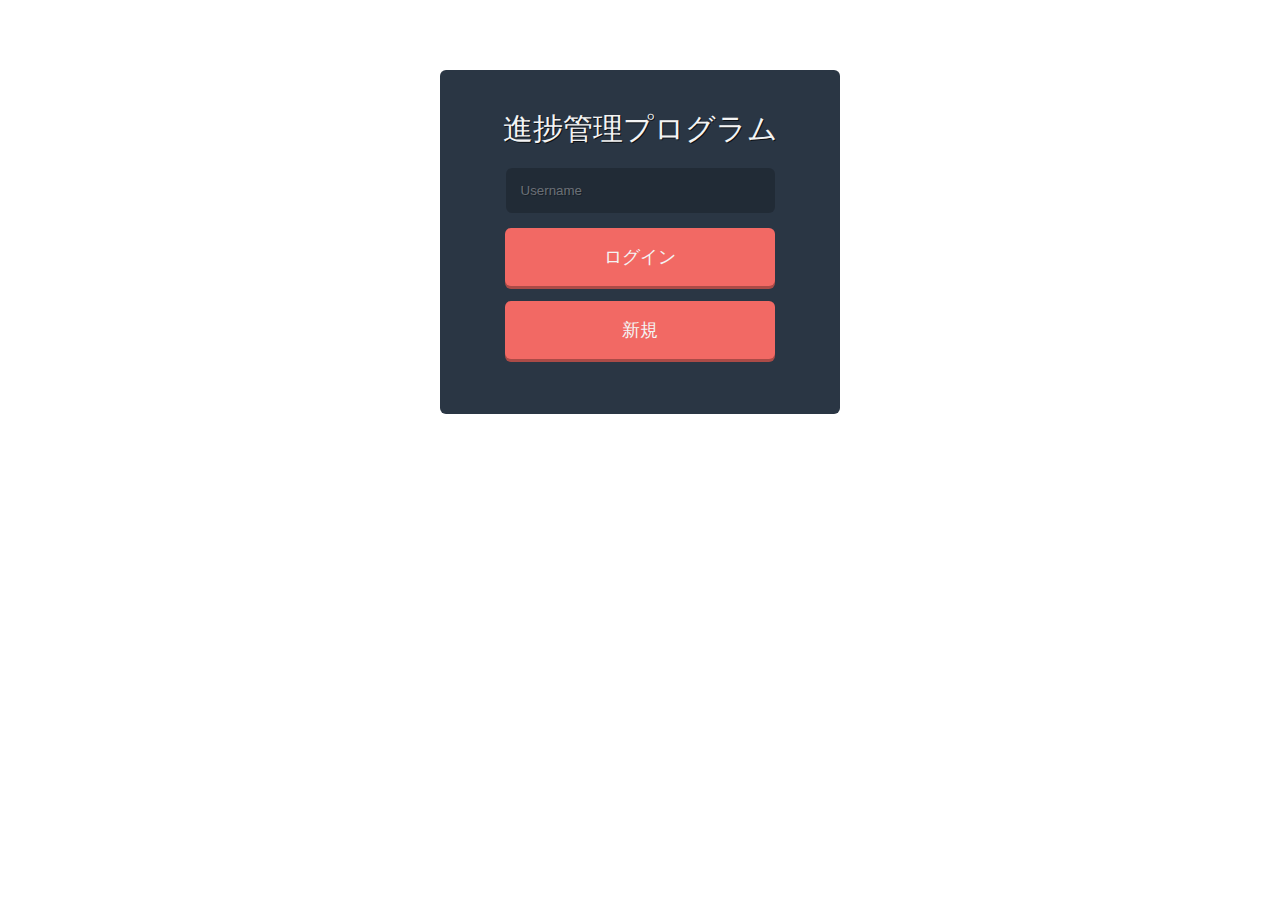
<file: index.html>
<!DOCTYPE html>
<html lang="ja">
<head>
    <meta charset="UTF-8">
    <title>Progress management</title>
    <link rel="stylesheet" href="top.css">
    <script type="text/javascript" src="Progress_management.js"></script>
    <script type="text/javascript" src="submit.js"></script>
</head>
<body>

    <form name="myForm" >
        <h1>進捗管理プログラム</h1>
        <input type="text"  name="name" placeholder="Username"/>
        <button id="rogin">ログイン</button>
        <button id="user_register" type="button">新規</button>

        <div id="newUser">
            <h1>新規登録</h1>
            <input type="text" placeholder="Username"/>
            <select name="position" >
                <option value="">選択してください</option>
                <option value=0>チェック者</option>
                <option value=1>作業者</option>
            </select>
            <button type="button">登録</button>
        </div>

    </form>
    
</body>

</html>
</file>
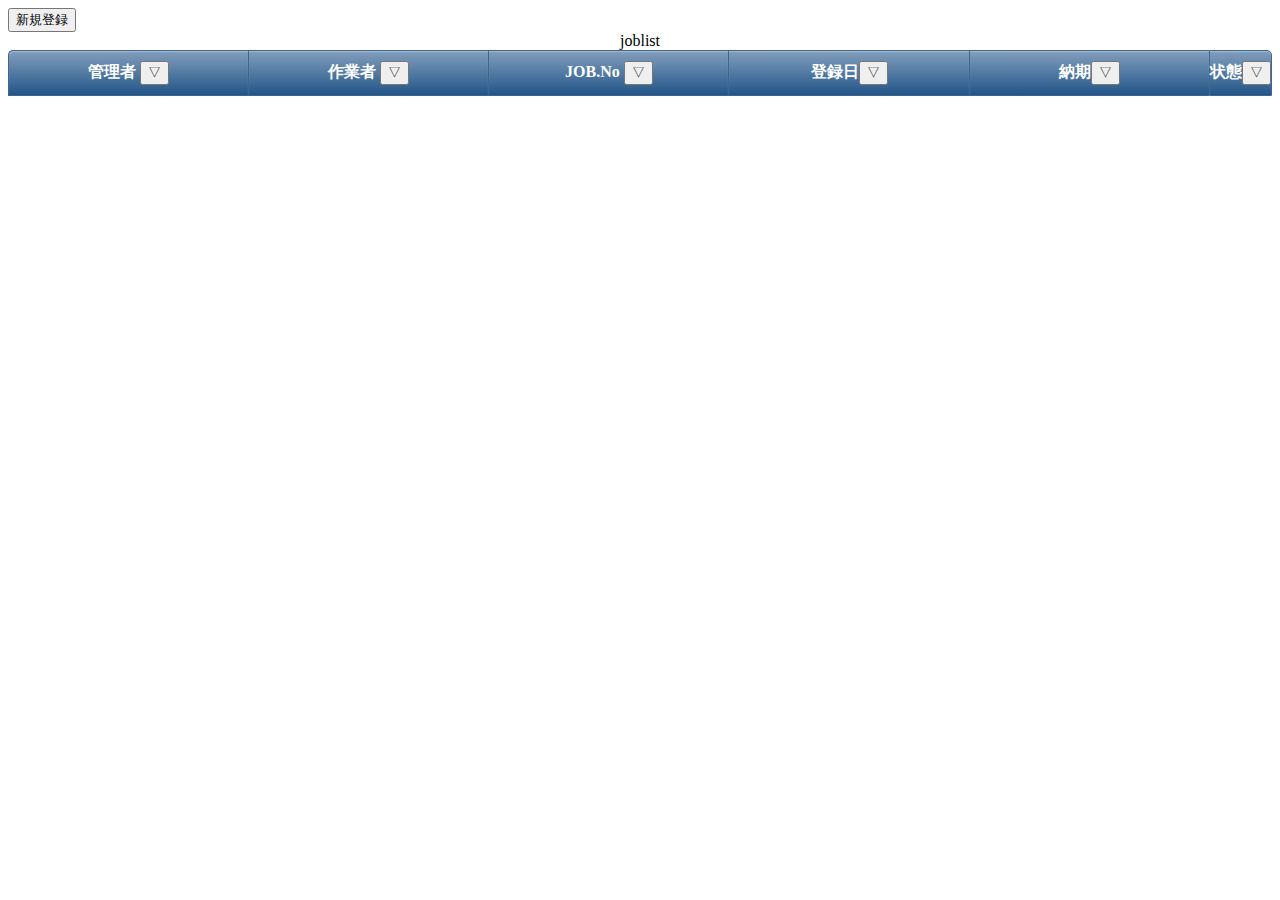
<file: JOBlist.html>
<!DOCTYPE html>
<html lang="ja">
<head>
    <meta charset="UTF-8">
    <title>JOBlist</title>
    <link rel="stylesheet" href="JOBlist.css">
    <script type="text/javascript" src="Data_list.js"></script>
</head>
<body>

    <button id="regist_button">新規登録</button>

    <table id="data_table">

        <caption>joblist</caption>

        <thead>
            <tr>
                <th><span>管理者</span> <button class="sort_button">▽</button></th>
                <th><span>作業者</span> <button class="sort_button">▽</button></th>
                <th><span>JOB.No</span> <button class="sort_button">▽</button></th>
                <th><span>登録日</span><button class="sort_button">▽</button></th>
                <th><span>納期</span><button class="sort_button">▽</button></th>
                <th><span>状態</span><button class="sort_button">▽</button></th>
            </tr>
        </thead>

        <tbody>


        </tbody>
    </table>
    
</body>
</html>
</file>
<file: top.css>
@charset "UTF-8";

:root{
    --text: #111;
    --base: #f4f4f4;
    --link: #2a3644;
    --button: #f26964;
    --bottom: #ab4b47;
}

* {
  margin:0;
  padding:0;
  border:none;
  list-style:none;
  box-sizing: border-box;
}

body {
  font:15px/1.25 'Alef';
  color:var(--text);
}

form {
  margin:70px auto;
  background-color:var(--link);
  width:400px;
  text-align:center;
  padding:40px;
  border-radius: 6px;
}

form > h1 ,#newUser >h1 {
  color:var(--base);
  text-shadow:1px 1px 0px rgba(0, 0, 0, 0.7);
  font-weight:400;
  margin-bottom:20px;
}

input,select {
  background:rgba(0, 0, 0, 0.2);
  color:#fff;
  text-shadow:1px 1px 0px rgba(0, 0, 0,0.3);
  display:block;
  width:269px;
  padding:15px;
  margin-bottom:10px;
  margin-right: auto;
  margin-left: auto;
  border-radius: 6px;
  transition: all 1s ease-in-out;
  outline:none;
}

input:focus {
  background:rgba(0, 0, 0, 0.1);
  transition: all 1s ease-in-out;
}

input::placeholder {
   color: rgba(225, 225, 225, 0.4);
}


button {
  position:relative;
  display:block;
  margin-top:15px;
  margin-bottom:15px;
  margin-right: auto;
  margin-left: auto;
  padding:17px;
  width:270px;
  border-radius: 6px;
  transition: all 1s ease-in-out;
  font-size:1.2em;
  background-color:var(--button);
  color:var(--base);
  box-shadow:0px 3px 0px var(--bottom);
  cursor:pointer;
}

button:active {
  top:3px;
  box-shadow:none;
}

#newUser{
    display: none;
}
</file>
<file: JOBlist.css>
table{
    width: 100%;
    border-collapse:separate;
    border-spacing: 0;
  }
  
  table th:first-child{
    border-radius: 5px 0 0 0;
  }
  
  table th:last-child{
    border-radius: 0 5px 0 0;
    border-right: 1px solid #3c6690;
  }
  
  table th{
    text-align: center;
    color:white;
    background: linear-gradient(#829ebc,#225588);
    border-left: 1px solid #3c6690;
    border-top: 1px solid #3c6690;
    border-bottom: 1px solid #3c6690;
    box-shadow: 0px 1px 1px rgba(255,255,255,0.3) inset;
    width: 19%;
    padding: 10px 0;
  }
  
  table td{
    text-align: center;
    border-left: 1px solid #a8b7c5;
    border-bottom: 1px solid #a8b7c5;
    border-top:none;
    box-shadow: 0px -3px 5px 1px #eee inset;
    width: 19%;
    padding: 10px 0;
  }
  
  table td:last-child{
    border-right: 1px solid #a8b7c5;
  }
  
  table tr:last-child td:first-child {
    border-radius: 0 0 0 5px;
  }
  
  table tr:last-child td:last-child {
    border-radius: 0 0 5px 0;
  }
</file>
